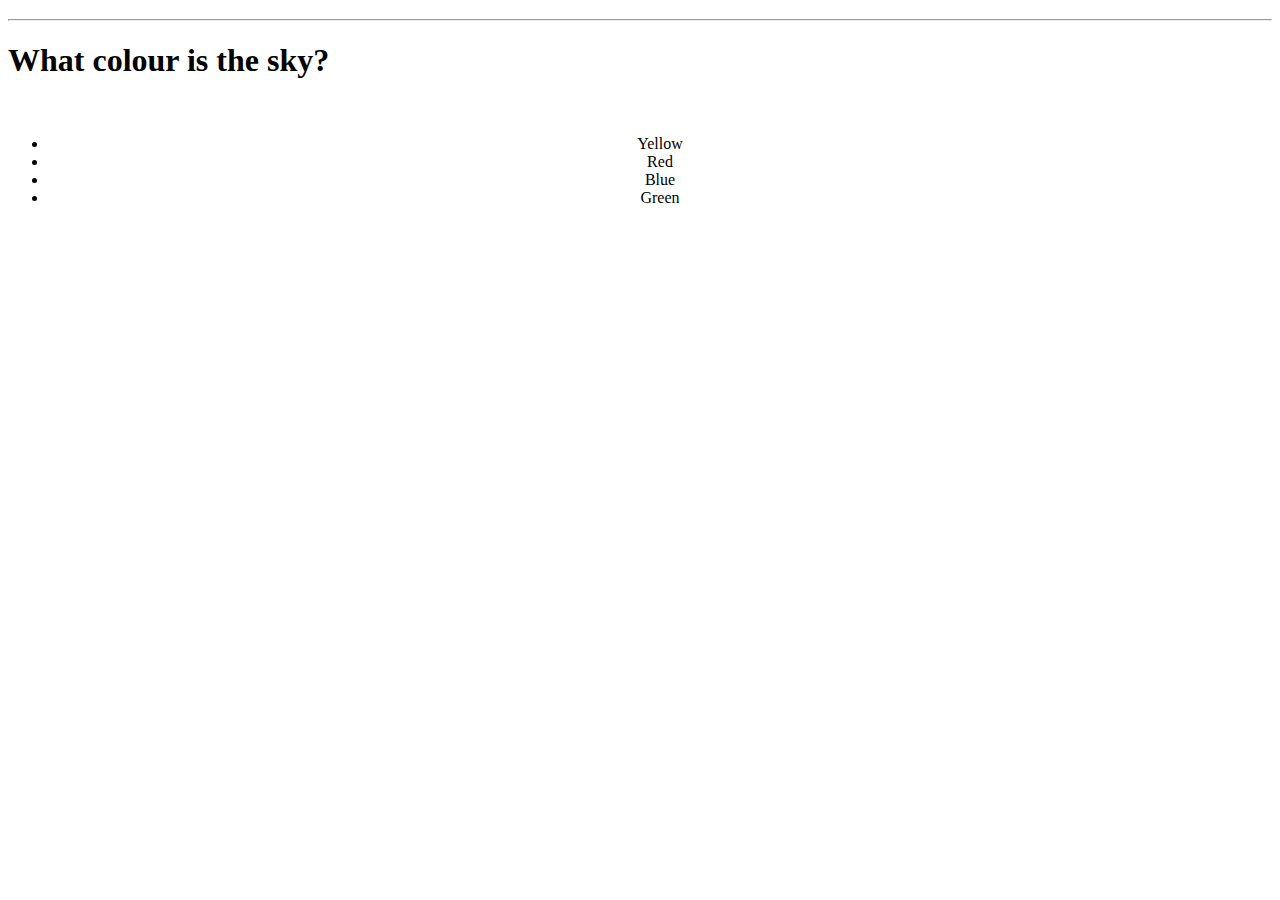
<file: index.html>
<!DOCTYPE html>
<html lang="en">
<head>
    <meta charset="UTF-8">
    <meta name="viewport" content="width=device-width, initial-scale=1.0">
    <title>Code Quiz</title>
    <link rel ="stylesheet" href="style.css" type = "text/css">
    <link rel="stylesheet" href="https://stackpath.bootstrapcdn.com/bootstrap/4.5.0/css/bootstrap.min.css" integrity="sha384-9aIt2nRpC12Uk9gS9baDl411NQApFmC26EwAOH8WgZl5MYYxFfc+NcPb1dKGj7Sk" crossorigin="anonymous">

</head>
<body>
    <div class='container'>
        <h3 id='timer'></h3>
        <div id='alertCorrect' class="alert alert-success" style='display:none;'>
            That was correct
          </div>
          <div id='alertWrong' class="alert alert-danger" style='display:none;'>
            That was wrong
          </div>
        <hr />
        <div class="container d-flex justify-content-center">       
            <h1 id='question'></h1>
        </div> 
        <br>
        <ul id='answers' class="list-group">
        </ul>
        

    </div>

    

    <script src="script.js"></script>
    
    
</body>
</html>
</file>
<file: style.css>
#answers{
    text-align: center;
    

}
</file>
